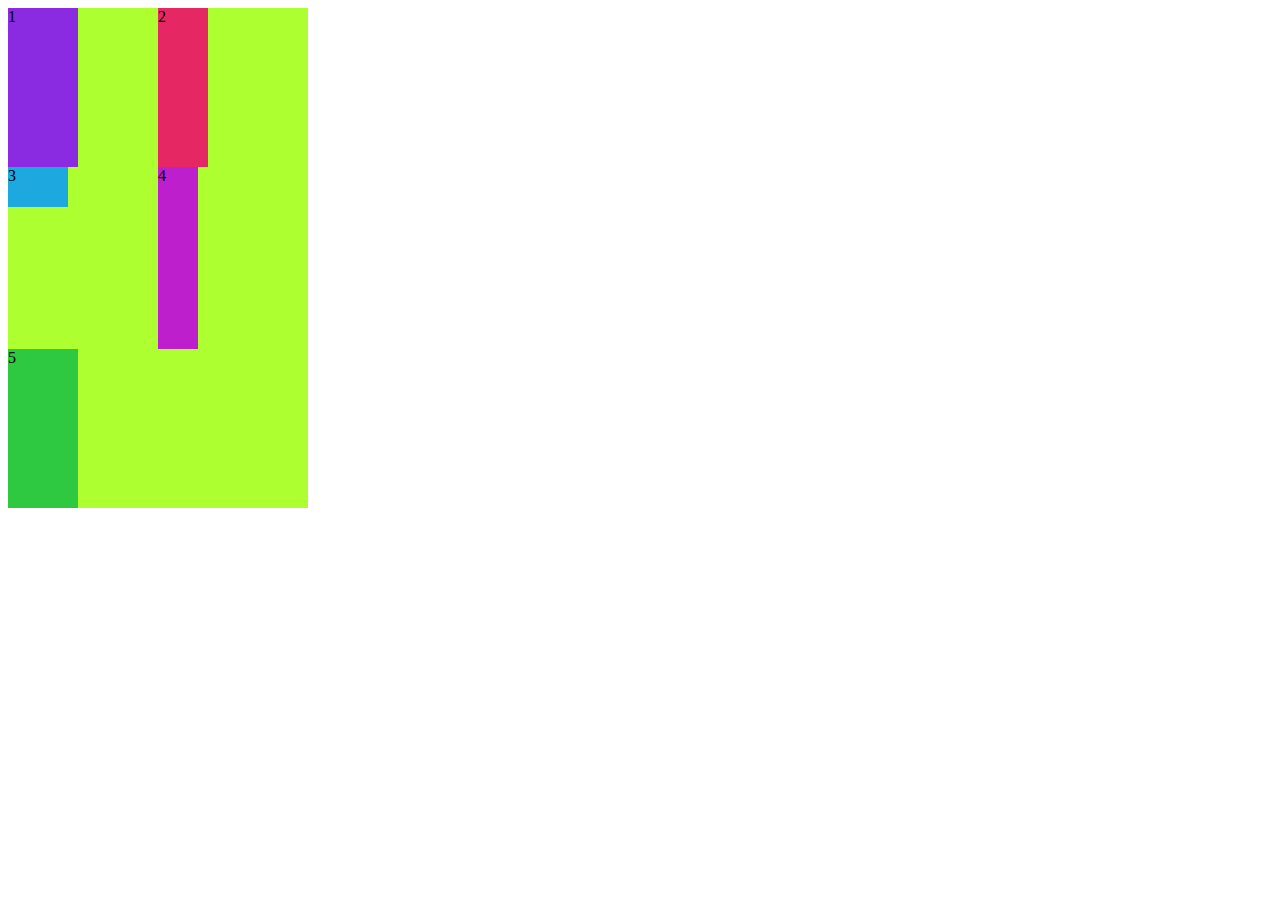
<file: Day-2.prog/index.html>
<!DOCTYPE html>
<html lang="en">
<head>
    <meta charset="UTF-8">
    <meta name="viewport" content="width=device-width, initial-scale=1.0">
    <title>flexbox</title>
    <link rel="stylesheet" 
    href="style.css">
</head>
<body>
    <div class="shapes">
        <div class="sh-1">1</div>
        <div class="sh-2">2</div>
        <div class="sh-3">3</div>
        <div class="sh-4">4</div>
        <div class="sh-5">5</div>
    </div>
</body>
</html>
</file>
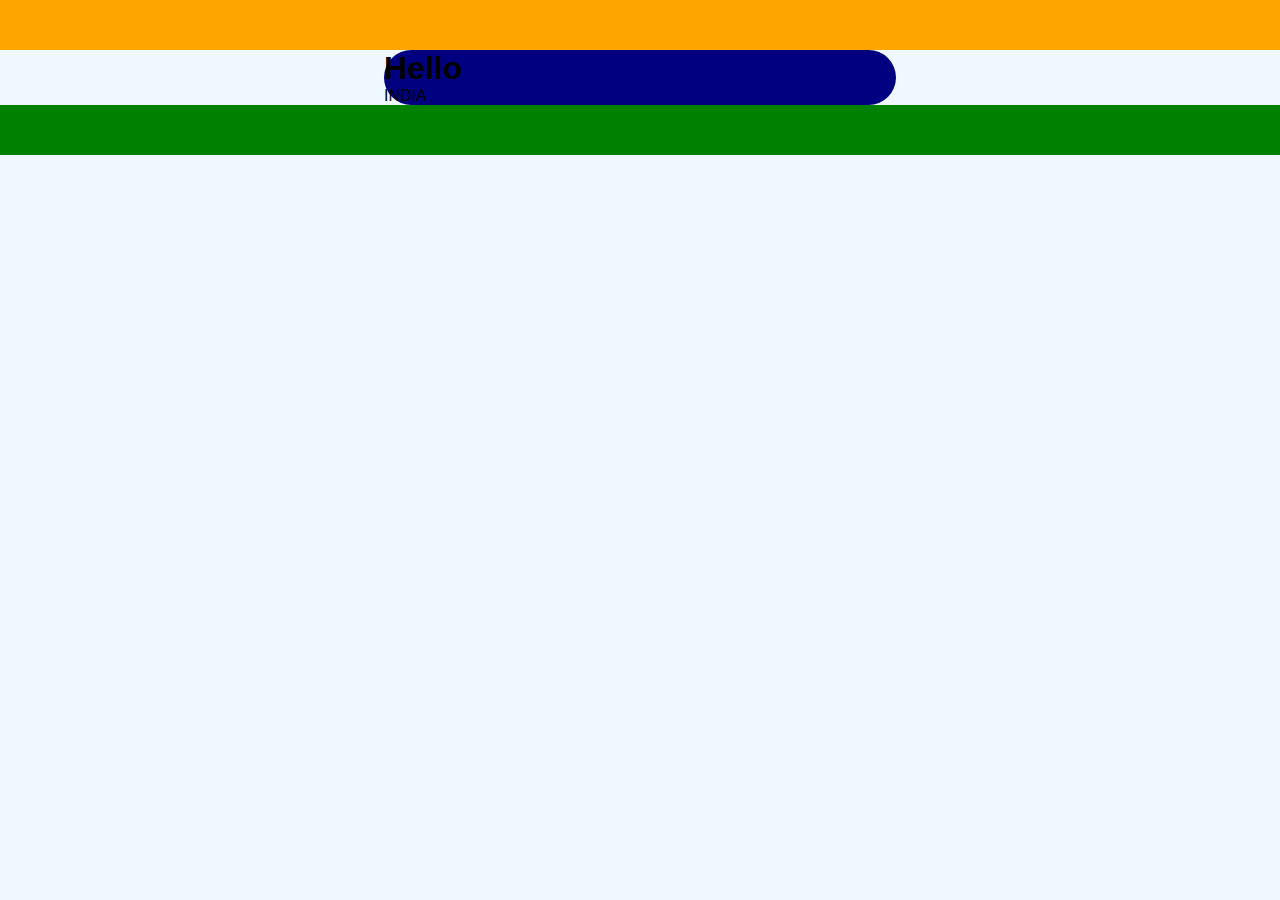
<file: Day-4/index.html>
<!DOCTYPE html>
<html lang="en">
<head>
    <meta charset="UTF-8">
    <meta name="viewport" content="width=device-width, initial-scale=1.0">
    <title>css</title>
    <link rel="stylesheet" href="style.css">
</head>
<body>
    <div class="container">
      <h1>Hello</h1>
     <p>INDIA</p>
</div>
</body>
</html>
</file>
<file: Day-2.prog/style.css>
*
.shapes
{
    display:grid;
    grid-template-columns: 150px 250px;
    background-color:greenyellow;
    width:300px;
    height:500px;
    justify-content:space-between;
    align-items:stretch;
    align-self:flex-start;
}
.sh-1
{
    background-color:blueviolet;
    width:70px;
    height:50;
}
.sh-2
{
    background-color:rgb(229, 40, 100);
    width:50px;
    height:70;
}
.sh-3
{
    background-color:rgb(29, 169, 224);
    width:60px;
    height:40px;
}
.sh-4
{
    background-color:rgb(190, 31, 205);
    width:40px;
    height:50;
}
.sh-5
{
    background-color:rgb(46, 201, 64);
    width:70px;
    height:50;
}
</file>
<file: Day-4/style.css>
*
{
    margin:0px;
    padding:0px;
    box-sizing:border-box;
}
body
{
    border-top:50px solid orange;
    font-family: sans-serif;
    background-color:aliceblue;
     border-bottom:50px solid green;
}
.container
{
    width:40%;
    margin-right:auto;
    margin-left:auto;
    background-color:navy;
    border-radius:50px;
}
</file>
